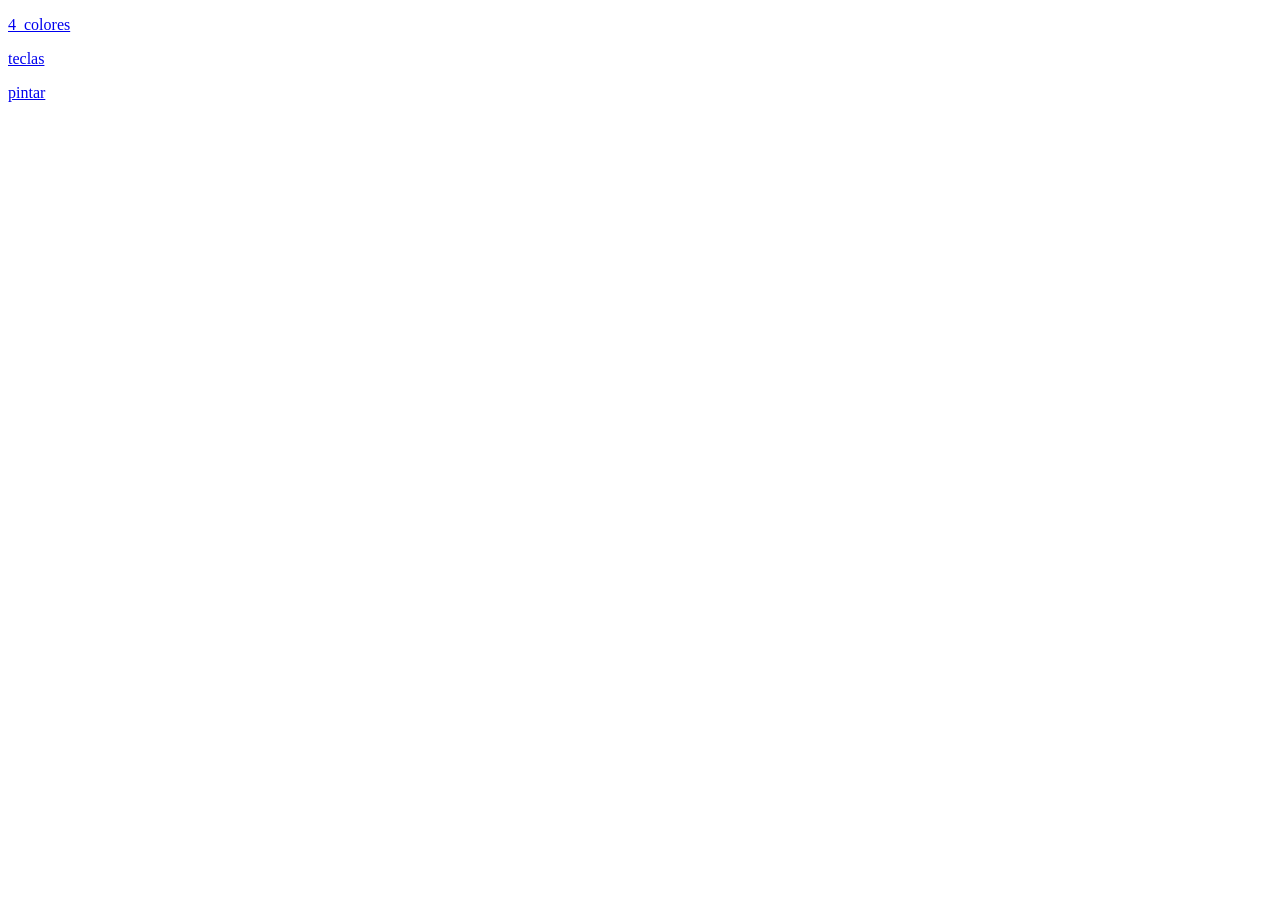
<file: index.html>
<!DOCTYPE html>
<html lang="es">
<head>
    <meta charset="UTF-8">
    <meta name="viewport" content="width=device-width, initial-scale=1.0">
    <title>Index</title>
</head>
<body>
    <p><a href="./4_colores.html">4_colores</a></p>
    <p><a href="./teclas.html">teclas</a></p>
    <p><a href="./pintar.html">pintar</a></p>
</body>
</html>
</file>
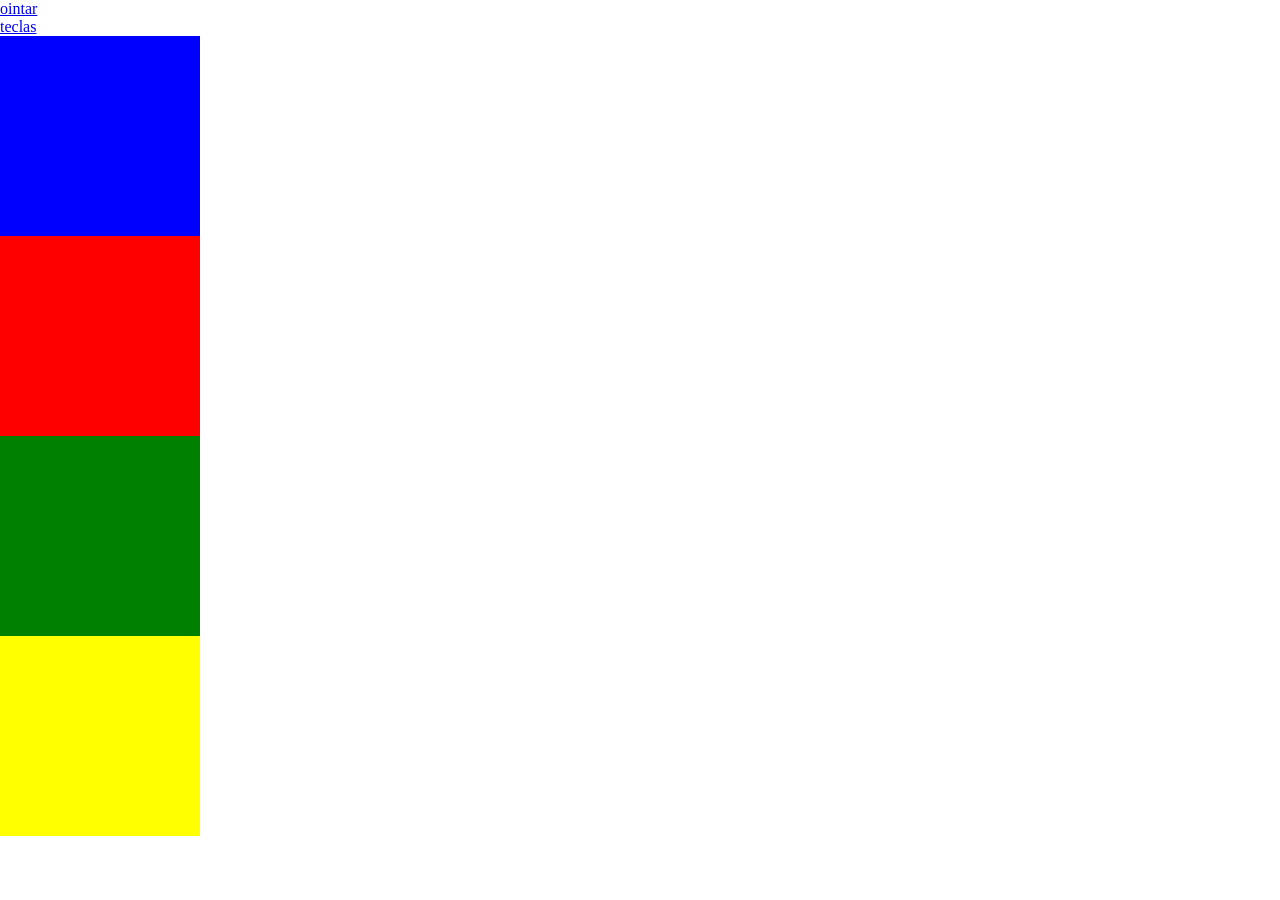
<file: 4_colores.html>
<!DOCTYPE html>
<html lang="es">
<head>
    <meta charset="UTF-8">
    <meta name="viewport" content="width=device-width, initial-scale=1.0">
    <title>Colorines</title>
    <link rel="stylesheet" href="./assets/css/style.css">
</head>
<body>
    <p><a href="./pintar.html">ointar</a></p>
    <p><a href="./teclas.html">teclas</a></p>
    <div id="primerDiv"></div>
    <div id="segundoDiv"></div>
    <div id="tercerDiv"></div>
    <div id="cuartoDiv"></div>
    <script src="./assets/js/script_4_colores.js"></script>
</body>
</html>
</file>
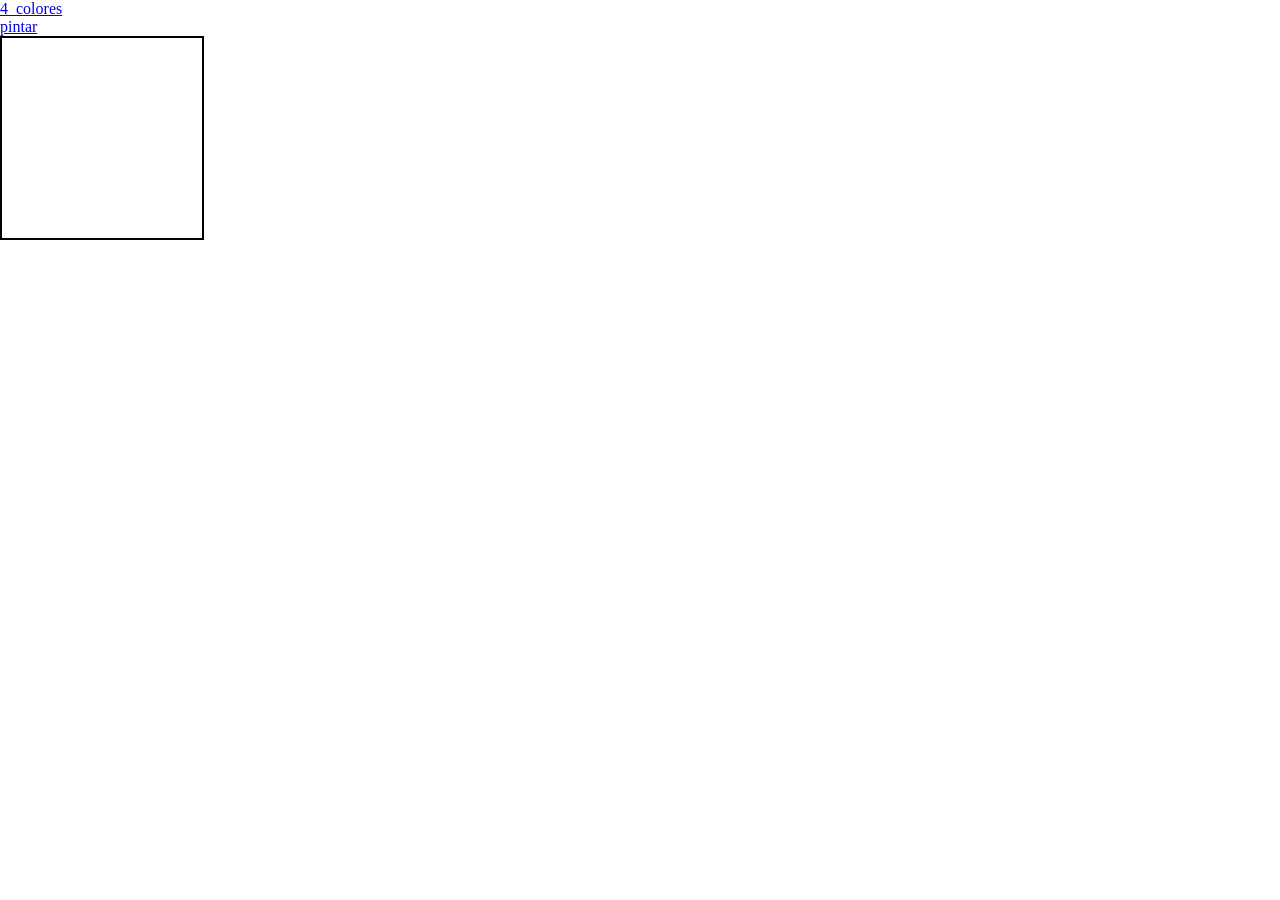
<file: teclas.html>
<!DOCTYPE html>
<html lang="es">
<head>
    <meta charset="UTF-8">
    <meta name="viewport" content="width=device-width, initial-scale=1.0">
    <title>teclas</title>
    <link rel="stylesheet" href="./assets/css/style.css">
</head>
<body>
    <p><a href="./4_colores.html">4_colores</a></p>
    <p><a href="./pintar.html">pintar</a></p>
    <div id="key"></div>
    <script src="./assets/js/teclas.js"></script>
</body>
</html>
</file>
<file: assets/css/style.css>
* {
  margin: 0;
  padding: 0;
}

#primerDiv {
  background-color: blue;
  width: 200px;
  height: 200px;
}
#segundoDiv {
  background-color: red;
  width: 200px;
  height: 200px;
}
#tercerDiv {
  background-color: green;
  width: 200px;
  height: 200px;
}
#cuartoDiv {
  background-color: yellow;
  width: 200px;
  height: 200px;
}

#key{
  width: 200px;
  height: 200px;
  background-color: white;
  border:solid black 2px;
}
</file>
